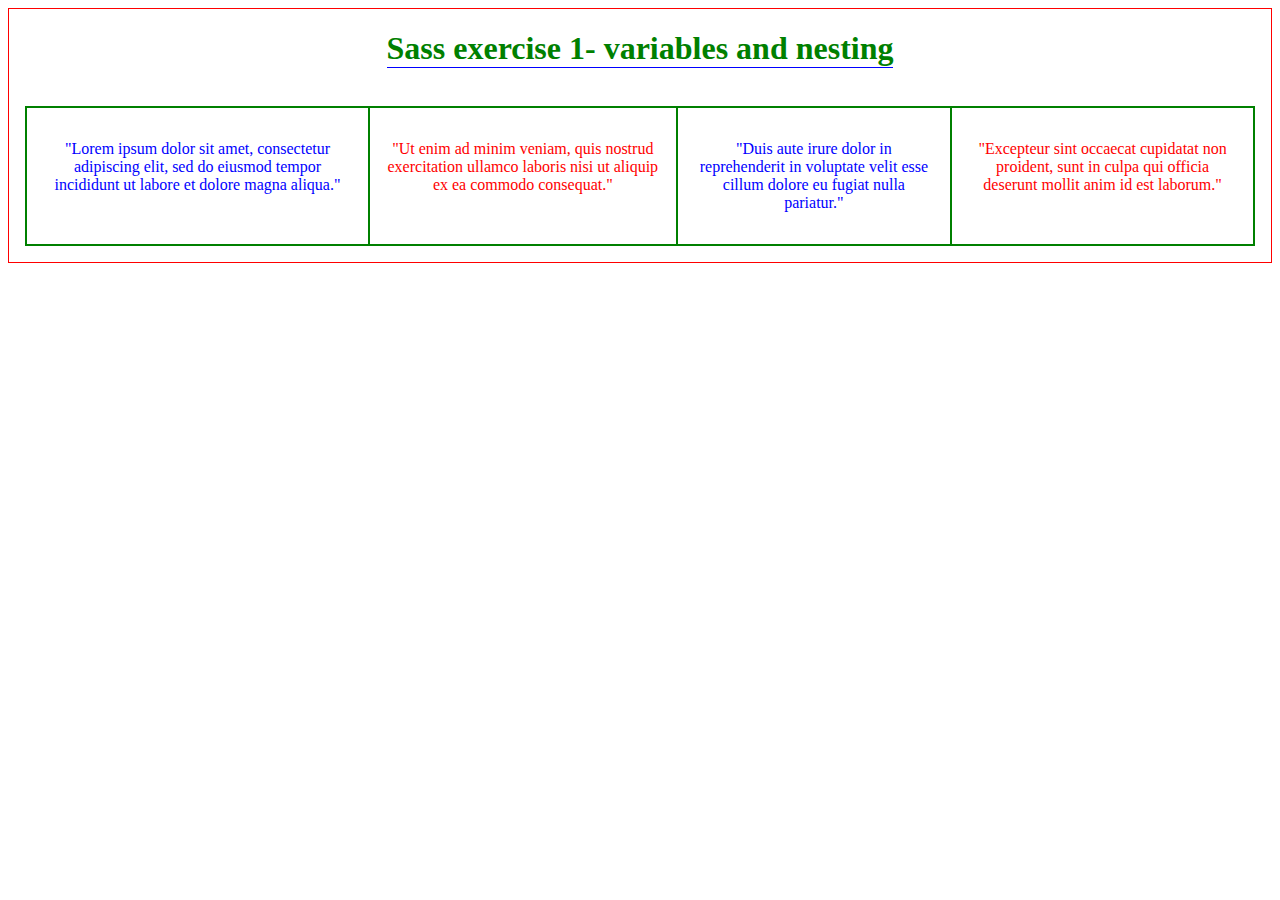
<file: sass_exercise_1-variables_nesting/index.html>
<!DOCTYPE html>
<html>
  <head>
    <title>Sass exercise 1- variables and nesting</title>
    <link rel="stylesheet" href="style.css" />
  </head>
  <body>
    <div class="exercise">
      <h1 class="exercise-title">Sass exercise 1- variables and nesting</h1>
      <section class="exercise-section">
        <article class="exart-blue">
          <p>
            "Lorem ipsum dolor sit amet, consectetur adipiscing elit, sed do
            eiusmod tempor incididunt ut labore et dolore magna aliqua."
          </p>
        </article>
        <article class="exart-red">
          <p>
            "Ut enim ad minim veniam, quis nostrud exercitation ullamco laboris
            nisi ut aliquip ex ea commodo consequat."
          </p>
        </article>
        <article class="exart-blue">
          <p>
            "Duis aute irure dolor in reprehenderit in voluptate velit esse
            cillum dolore eu fugiat nulla pariatur."
          </p>
        </article>
        <article class="exart-red">
          <p>
            "Excepteur sint occaecat cupidatat non proident, sunt in culpa qui
            officia deserunt mollit anim id est laborum."
          </p>
        </article>
      </section>
    </div>
  </body>
</html>
</file>
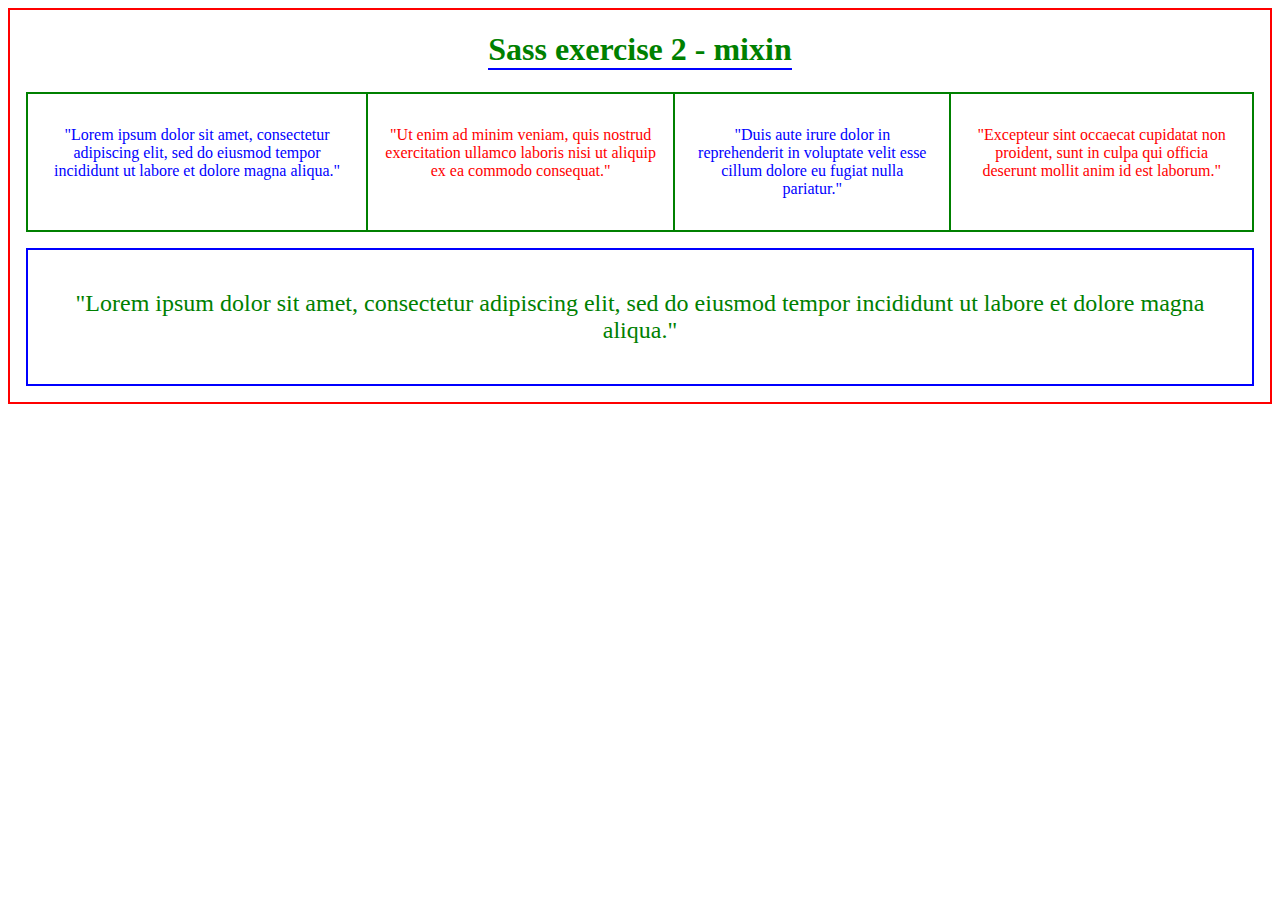
<file: sass_exercise_2-mixin/index.html>
<!DOCTYPE html>
<html>
  <head>
    <title>Sass exercise 2 - mixin</title>
    <link rel="stylesheet" href="style.css" />
  </head>
  <body>
    <div class="exercise">
      <h1 class="exercise-title">Sass exercise 2 - mixin</h1>
      <section class="exercise-section sec1">
        <article class="exart-blue">
          <p>
            "Lorem ipsum dolor sit amet, consectetur adipiscing elit, sed do
            eiusmod tempor incididunt ut labore et dolore magna aliqua."
          </p>
        </article>
        <article class="exart-red">
          <p>
            "Ut enim ad minim veniam, quis nostrud exercitation ullamco laboris
            nisi ut aliquip ex ea commodo consequat."
          </p>
        </article>
        <article class="exart-blue">
          <p>
            "Duis aute irure dolor in reprehenderit in voluptate velit esse
            cillum dolore eu fugiat nulla pariatur."
          </p>
        </article>
        <article class="exart-red">
          <p>
            "Excepteur sint occaecat cupidatat non proident, sunt in culpa qui
            officia deserunt mollit anim id est laborum."
          </p>
        </article>
      </section>
      <section class="exercise-section sec2">
        <article class="exart-green">
          <p>
            "Lorem ipsum dolor sit amet, consectetur adipiscing elit, sed do
            eiusmod tempor incididunt ut labore et dolore magna aliqua."
          </p>
        </article>
      </section>
    </div>
  </body>
</html>
</file>
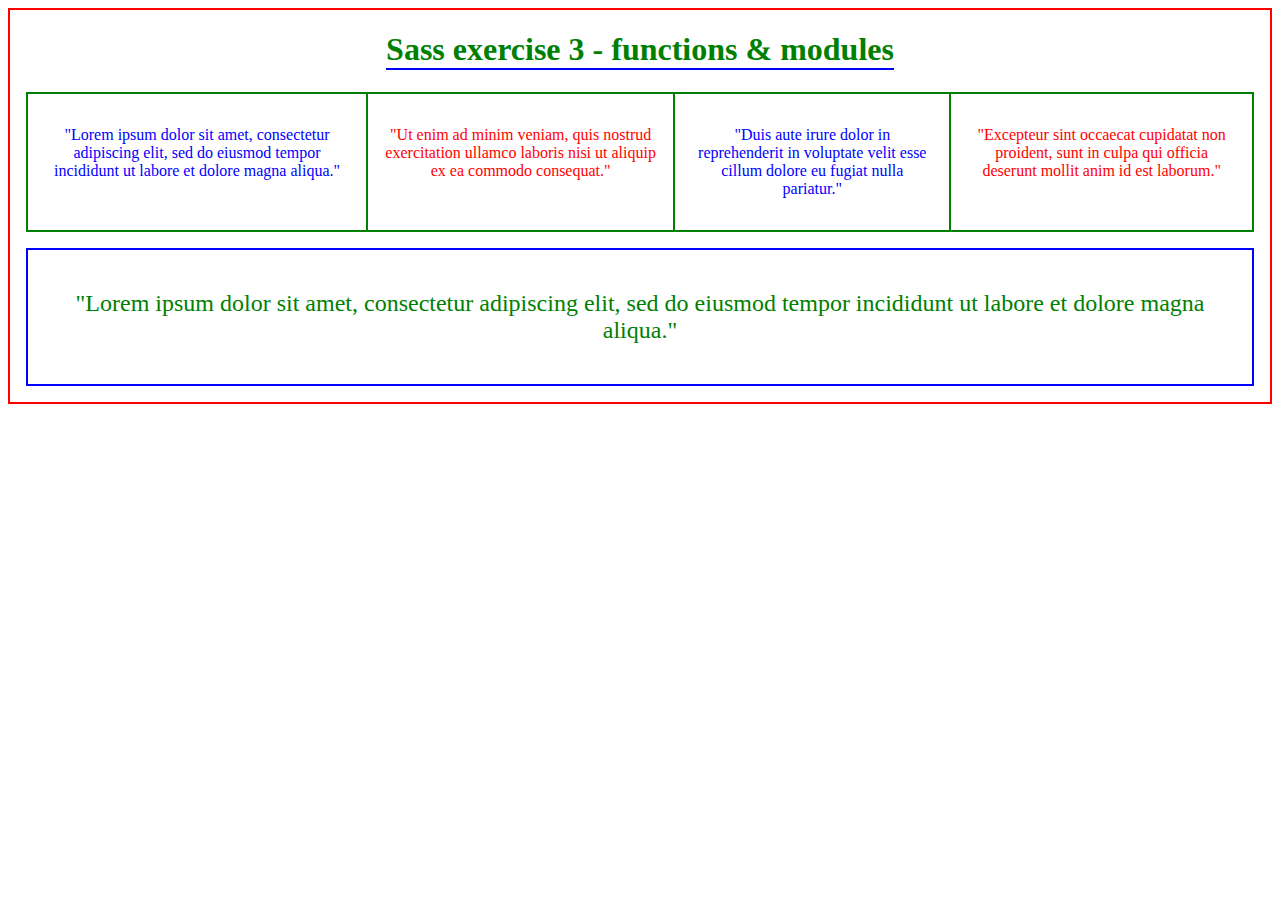
<file: sass_exercise_3-functions_modules/index.html>
<!DOCTYPE html>
<html>
  <head>
    <title>Sass exercise 2 - mixin</title>
    <link rel="stylesheet" href="style.css" />
  </head>
  <body>
    <div class="exercise">
      <h1 class="exercise-title">Sass exercise 3 - functions & modules</h1>
      <section class="exercise-section sec1">
        <article class="exart-blue">
          <p>
            "Lorem ipsum dolor sit amet, consectetur adipiscing elit, sed do
            eiusmod tempor incididunt ut labore et dolore magna aliqua."
          </p>
        </article>
        <article class="exart-red">
          <p>
            "Ut enim ad minim veniam, quis nostrud exercitation ullamco laboris
            nisi ut aliquip ex ea commodo consequat."
          </p>
        </article>
        <article class="exart-blue">
          <p>
            "Duis aute irure dolor in reprehenderit in voluptate velit esse
            cillum dolore eu fugiat nulla pariatur."
          </p>
        </article>
        <article class="exart-red">
          <p>
            "Excepteur sint occaecat cupidatat non proident, sunt in culpa qui
            officia deserunt mollit anim id est laborum."
          </p>
        </article>
      </section>
      <section class="exercise-section sec2">
        <article class="exart-green">
          <p>
            "Lorem ipsum dolor sit amet, consectetur adipiscing elit, sed do
            eiusmod tempor incididunt ut labore et dolore magna aliqua."
          </p>
        </article>
      </section>
    </div>
  </body>
</html>
</file>
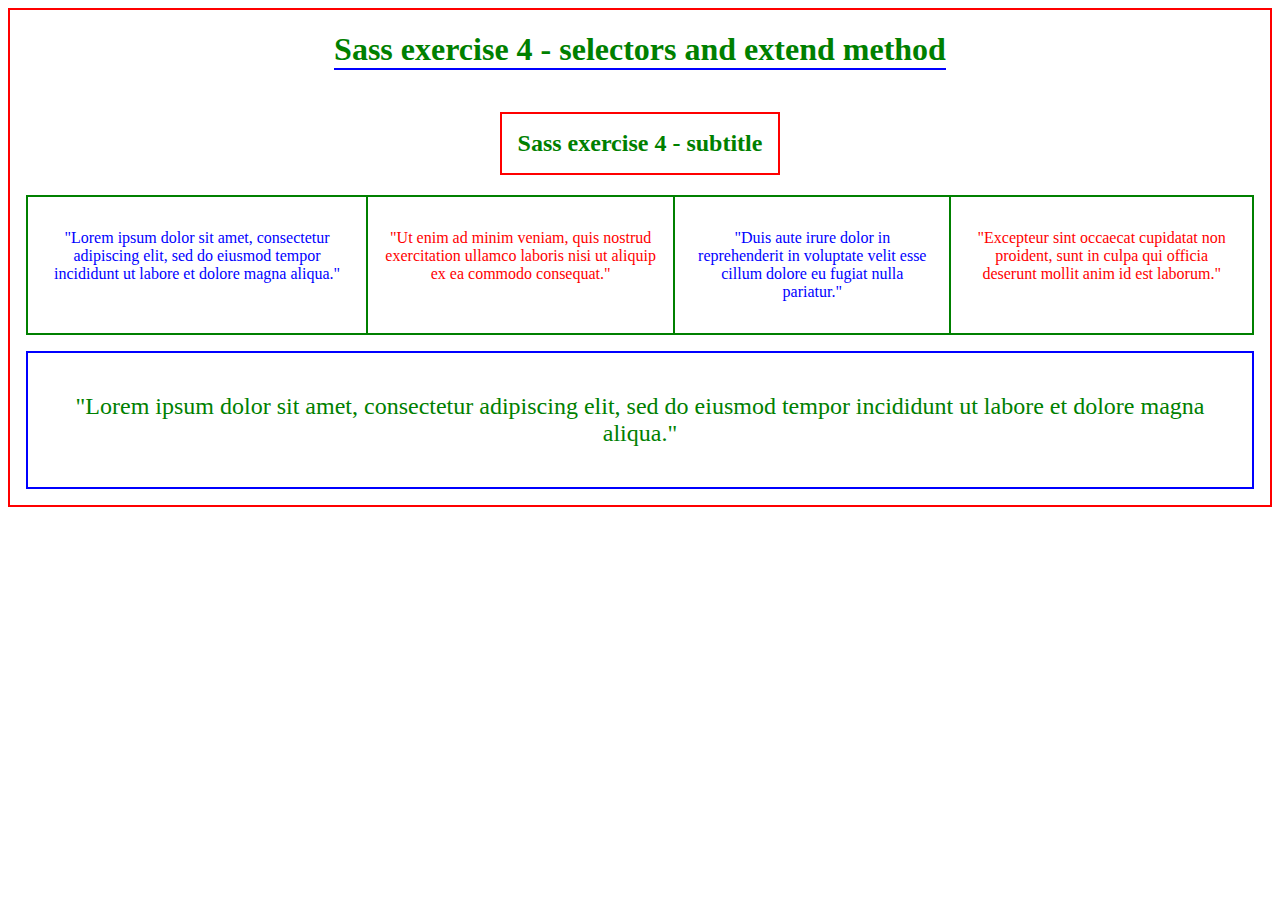
<file: sass_exercise_4-selectors_extend/index.html>
<!DOCTYPE html>
<html>
  <head>
    <title>Sass exercise 4 - selectors and extend method</title>
    <link rel="stylesheet" href="style.css" />
  </head>
  <body>
    <div class="exercise">
      <h1 class="exercise-title">
        Sass exercise 4 - selectors and extend method
      </h1>
      <h2 class="exercise-title_secondary">Sass exercise 4 - subtitle</h2>
      <section class="exercise-section sec1">
        <article class="exart-blue">
          <p>
            "Lorem ipsum dolor sit amet, consectetur adipiscing elit, sed do
            eiusmod tempor incididunt ut labore et dolore magna aliqua."
          </p>
        </article>
        <article class="exart-red">
          <p>
            "Ut enim ad minim veniam, quis nostrud exercitation ullamco laboris
            nisi ut aliquip ex ea commodo consequat."
          </p>
        </article>
        <article class="exart-blue">
          <p>
            "Duis aute irure dolor in reprehenderit in voluptate velit esse
            cillum dolore eu fugiat nulla pariatur."
          </p>
        </article>
        <article class="exart-red">
          <p>
            "Excepteur sint occaecat cupidatat non proident, sunt in culpa qui
            officia deserunt mollit anim id est laborum."
          </p>
        </article>
      </section>
      <section class="exercise-section sec2">
        <article class="exart-green">
          <p>
            "Lorem ipsum dolor sit amet, consectetur adipiscing elit, sed do
            eiusmod tempor incididunt ut labore et dolore magna aliqua."
          </p>
        </article>
      </section>
    </div>
  </body>
</html>
</file>
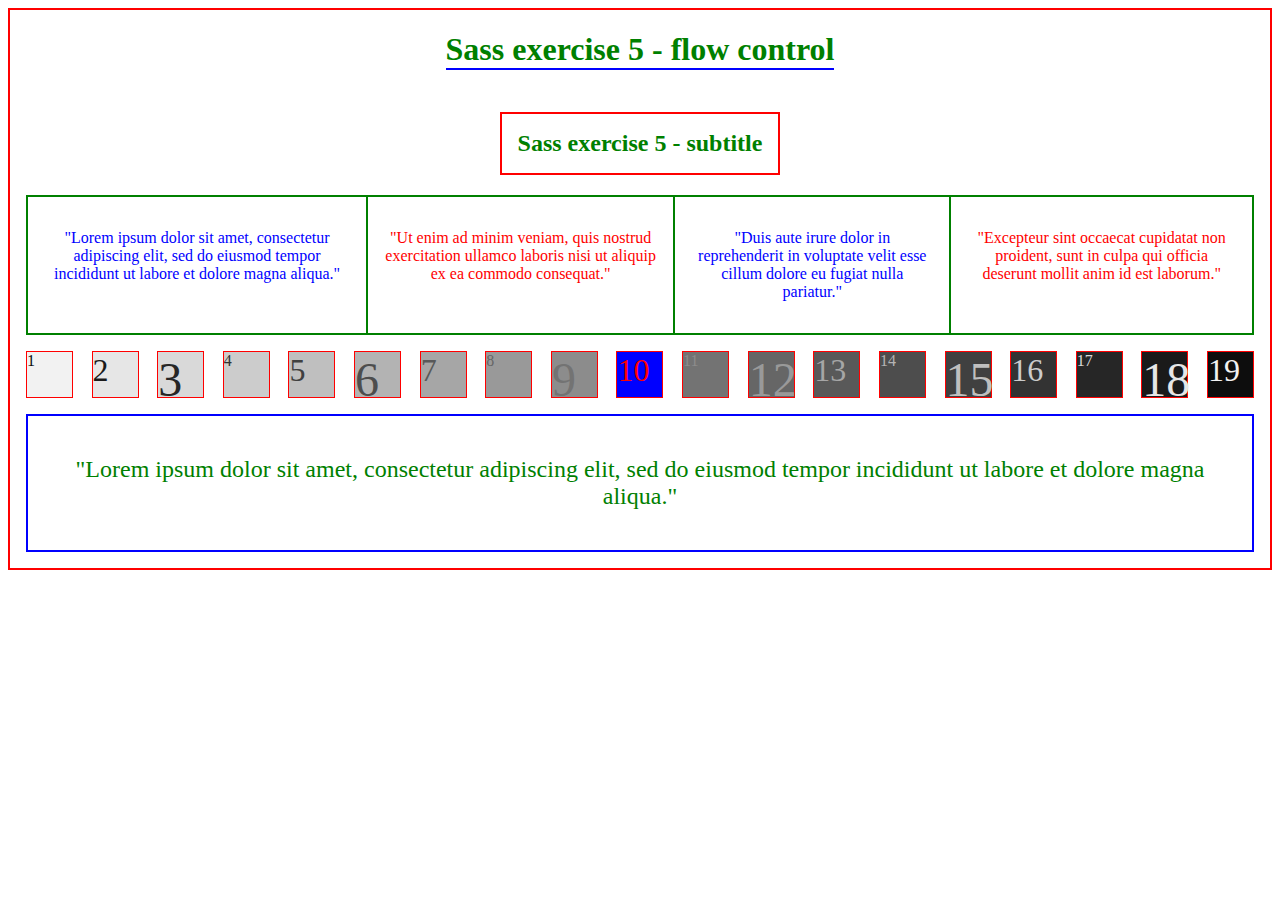
<file: sass_exercise_5-flow_control/index.html>
<!DOCTYPE html>
<html>
  <head>
    <title>Sass exercise 5 - flow control</title>
    <link rel="stylesheet" href="style.css" />
  </head>
  <body>
    <div class="exercise">
      <h1 class="exercise-title">Sass exercise 5 - flow control</h1>
      <h2 class="exercise-title_secondary">Sass exercise 5 - subtitle</h2>
      <section class="exercise-section sec1">
        <article class="exart-blue">
          <p>
            "Lorem ipsum dolor sit amet, consectetur adipiscing elit, sed do
            eiusmod tempor incididunt ut labore et dolore magna aliqua."
          </p>
        </article>
        <article class="exart-red">
          <p>
            "Ut enim ad minim veniam, quis nostrud exercitation ullamco laboris
            nisi ut aliquip ex ea commodo consequat."
          </p>
        </article>
        <article class="exart-blue">
          <p>
            "Duis aute irure dolor in reprehenderit in voluptate velit esse
            cillum dolore eu fugiat nulla pariatur."
          </p>
        </article>
        <article class="exart-red">
          <p>
            "Excepteur sint occaecat cupidatat non proident, sunt in culpa qui
            officia deserunt mollit anim id est laborum."
          </p>
        </article>
      </section>
      <section class="exercise-section box-section">
        <div class="fs-1rem">1</div>
        <div class="fs-2rem">2</div>
        <div class="fs-3rem">3</div>
        <div class="fs-1rem">4</div>
        <div class="fs-2rem">5</div>
        <div class="fs-3rem">6</div>
        <div class="fs-2rem">7</div>
        <div class="fs-1rem">8</div>
        <div class="fs-3rem">9</div>
        <div class="fs-2rem">10</div>
        <div class="fs-1rem">11</div>
        <div class="fs-3rem">12</div>
        <div class="fs-2rem">13</div>
        <div class="fs-1rem">14</div>
        <div class="fs-3rem">15</div>
        <div class="fs-2rem">16</div>
        <div class="fs-1rem">17</div>
        <div class="fs-3rem">18</div>
        <div class="fs-2rem">19</div>
      </section>
      <section class="exercise-section sec2">
        <article class="exart-green">
          <p>
            "Lorem ipsum dolor sit amet, consectetur adipiscing elit, sed do
            eiusmod tempor incididunt ut labore et dolore magna aliqua."
          </p>
        </article>
      </section>
    </div>
  </body>
</html>
</file>
<file: sass_exercise_1-variables_nesting/style.css>
.exercise {
  border: 1px solid red;
  display: flex;
  flex-direction: column;
}
.exercise .exercise-title {
  color: green;
  align-self: center;
  border-bottom: 1px solid blue;
  width: fit-content;
}

.exercise-section {
  display: flex;
  flex-direction: row;
  border: 1px solid green;
  margin: 1rem;
}

.box-red, .exart-red {
  border: 1px solid green;
}
.box-red p, .exart-red p {
  color: red;
  padding: 1rem;
  text-align: center;
}

.box-blue, .exart-blue {
  border: 1px solid green;
}
.box-blue p, .exart-blue p {
  color: blue;
  padding: 1rem;
  text-align: center;
}

/*# sourceMappingURL=style.css.map */
</file>
<file: sass_exercise_2-mixin/style.css>
.exercise {
  border: 2px solid red;
  display: flex;
  flex-direction: column;
}
.exercise .exercise-title {
  color: green;
  align-self: center;
  border-bottom: 2px solid blue;
}
.exercise .exercise-section {
  display: flex;
  margin: 0 1rem;
}
.exercise .sec1 {
  border: 1px solid green;
}
.exercise .sec2 {
  border: 1px solid blue;
  margin: 1rem;
}

.exart-red {
  color: red;
  border: 1px solid green;
  font-size: 1rem;
  text-align: center;
  padding: 1rem;
}

.exart-blue {
  color: blue;
  border: 1px solid green;
  font-size: 1rem;
  text-align: center;
  padding: 1rem;
}

.exart-green {
  color: green;
  border: 1px solid blue;
  font-size: 1.5rem;
  text-align: center;
  padding: 1rem;
  flex-grow: 1;
}

/*# sourceMappingURL=style.css.map */
</file>
<file: sass_exercise_3-functions_modules/style.css>
.exercise {
  border: 2px solid red;
  display: flex;
  flex-direction: column;
  font-size: 1rem;
}
.exercise .exercise-title {
  color: green;
  align-self: center;
  border-bottom: 2px solid blue;
}
.exercise .exercise-section {
  display: flex;
  margin: 0 1rem;
}
.exercise .sec1 {
  border: 1px solid green;
}
.exercise .sec2 {
  border: 1px solid blue;
  margin: 1rem;
}

.exart-red {
  color: red;
  border: 1px solid green;
  text-align: center;
  padding: 1rem;
}

.exart-blue {
  color: blue;
  border: 1px solid green;
  text-align: center;
  padding: 1rem;
}

.exart-green {
  color: green;
  border: 1px solid blue;
  text-align: center;
  padding: 1rem;
  flex-grow: 1;
  font-size: 1.5rem;
}

/*# sourceMappingURL=style.css.map */
</file>
<file: sass_exercise_4-selectors_extend/style.css>
.exercise {
  border: 2px solid red;
  display: flex;
  flex-direction: column;
  font-size: 1rem;
}
.exercise .exercise-title, .exercise .exercise-title_secondary {
  color: green;
  align-self: center;
  border-bottom: 2px solid blue;
}
.exercise .exercise-title_secondary {
  padding: 1rem;
  border: 2px solid red;
}
.exercise .exercise-section {
  display: flex;
  margin: 0 1rem;
}
.exercise .sec1 {
  border: 1px solid green;
}
.exercise .sec2 {
  border: 1px solid blue;
  margin: 1rem;
}

.exart-red {
  color: red;
  border: 1px solid green;
  text-align: center;
  padding: 1rem;
}

.exart-blue {
  color: blue;
  border: 1px solid green;
  text-align: center;
  padding: 1rem;
}

.exart-green {
  color: green;
  border: 1px solid blue;
  text-align: center;
  padding: 1rem;
  flex-grow: 1;
  font-size: 1.5rem;
}

/*# sourceMappingURL=style.css.map */
</file>
<file: sass_exercise_5-flow_control/style.css>
.exercise {
  border: 2px solid red;
  display: flex;
  flex-direction: column;
  font-size: 1rem;
}
.exercise .exercise-title, .exercise .exercise-title_secondary {
  color: green;
  align-self: center;
  border-bottom: 2px solid blue;
}
.exercise .exercise-title_secondary {
  padding: 1rem;
  border: 2px solid red;
}
.exercise .exercise-section {
  display: flex;
  margin: 0 1rem;
}
.exercise .sec1 {
  border: 1px solid green;
}
.exercise .sec2 {
  border: 1px solid blue;
  margin: 1rem;
}

.exart-red {
  color: red;
  border: 1px solid green;
  text-align: center;
  padding: 1rem;
}

.exart-blue {
  color: blue;
  border: 1px solid green;
  text-align: center;
  padding: 1rem;
}

.exart-green {
  color: green;
  border: 1px solid blue;
  text-align: center;
  padding: 1rem;
  flex-grow: 1;
  font-size: 1.5rem;
}

.box-section {
  display: flex;
  flex-direction: row;
  justify-content: space-between;
}
.box-section div {
  width: 2.8125rem;
  height: 2.8125rem;
  background-color: white;
  color: black;
  border: 1px solid red;
  margin-top: 1rem;
}

.fs-1rem {
  font-size: 1rem;
}

.fs-2rem {
  font-size: 2rem;
}

.fs-3rem {
  font-size: 3rem;
}

.box-section div:nth-child(1) {
  background-color: #f2f2f2;
  color: #0d0d0d;
}

.box-section div:nth-child(2) {
  background-color: #e6e6e6;
  color: #1a1a1a;
}

.box-section div:nth-child(3) {
  background-color: #d9d9d9;
  color: #262626;
}

.box-section div:nth-child(4) {
  background-color: #cccccc;
  color: #333333;
}

.box-section div:nth-child(5) {
  background-color: #bfbfbf;
  color: #404040;
}

.box-section div:nth-child(6) {
  background-color: #b3b3b3;
  color: #4d4d4d;
}

.box-section div:nth-child(7) {
  background-color: #a6a6a6;
  color: #595959;
}

.box-section div:nth-child(8) {
  background-color: #999999;
  color: #666666;
}

.box-section div:nth-child(9) {
  background-color: #8c8c8c;
  color: #737373;
}

.box-section div:nth-child(10) {
  background-color: gray;
  color: gray;
}
.box-section div:nth-child(10) {
  background-color: blue;
  color: red;
}

.box-section div:nth-child(11) {
  background-color: #737373;
  color: #8c8c8c;
}

.box-section div:nth-child(12) {
  background-color: #666666;
  color: #999999;
}

.box-section div:nth-child(13) {
  background-color: #595959;
  color: #a6a6a6;
}

.box-section div:nth-child(14) {
  background-color: #4d4d4d;
  color: #b3b3b3;
}

.box-section div:nth-child(15) {
  background-color: #404040;
  color: #bfbfbf;
}

.box-section div:nth-child(16) {
  background-color: #333333;
  color: #cccccc;
}

.box-section div:nth-child(17) {
  background-color: #262626;
  color: #d9d9d9;
}

.box-section div:nth-child(18) {
  background-color: #1a1a1a;
  color: #e6e6e6;
}

.box-section div:nth-child(19) {
  background-color: #0d0d0d;
  color: #f2f2f2;
}

/*# sourceMappingURL=style.css.map */
</file>
